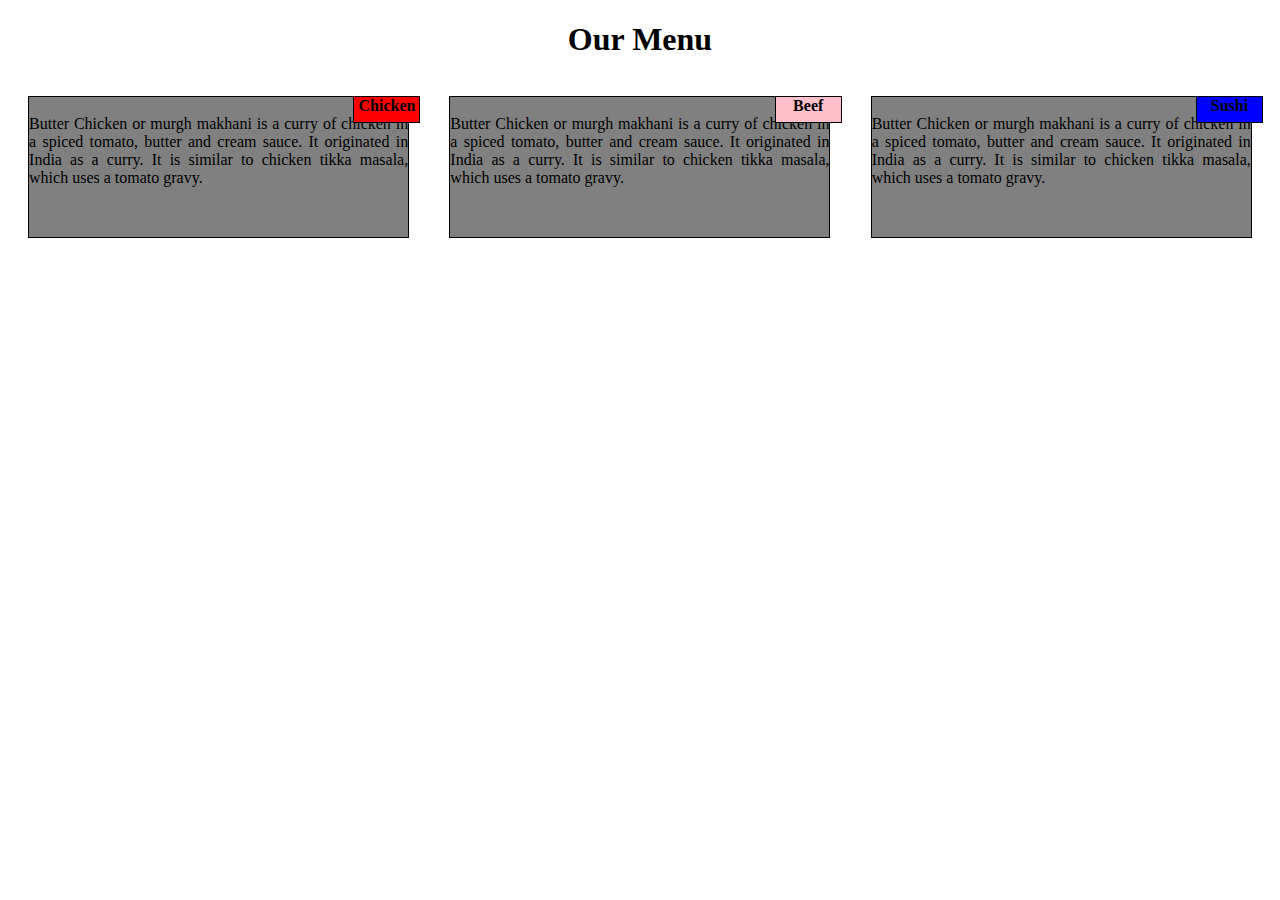
<file: index.html>
<!DOCTYPE html>
<html lang="en" dir="ltr">
  <head>
    <meta charset="utf-8">
    <meta name="viewport" content="width=device-width, initial-scale=1">
    <title>HELLO COURSERA</title>
  </head>
  <link rel="stylesheet" href="mod2master.css">
  <body>
  <h1>Our Menu</h1>
    <div class="row">
    <div class="col-lg-4 col-mg-6 col-sm-12">
      <p id="c">Chicken</p>
      <p id="p1">
        <br>
      Butter Chicken or murgh makhani is a curry of chicken
      in a spiced tomato, butter and cream sauce.
      It originated in India as a curry.
      It is similar to chicken tikka masala, which uses a tomato gravy.
    </p></div>
  <div class="col-lg-4 col-mg-6 col-sm-12">
    <p id="b">Beef</p>
    <p id="p2"><br>Butter Chicken or murgh makhani is a curry of chicken
       in a spiced tomato, butter and cream sauce.
      It originated in India as a curry.
      It is similar to chicken tikka masala, which uses a tomato gravy.
    </p>
  </div>
  <div class="col-lg-4 col-mg-12 col-sm-12">
    <p id="s">Sushi</p>
    <p id="p3"><br>Butter Chicken or murgh makhani is a curry of chicken
       in a spiced tomato, butter and cream sauce.
      It originated in India as a curry.
      It is similar to chicken tikka masala, which uses a tomato gravy.
    </p>
  </div>
  </div>
  </body>
</html>
</file>
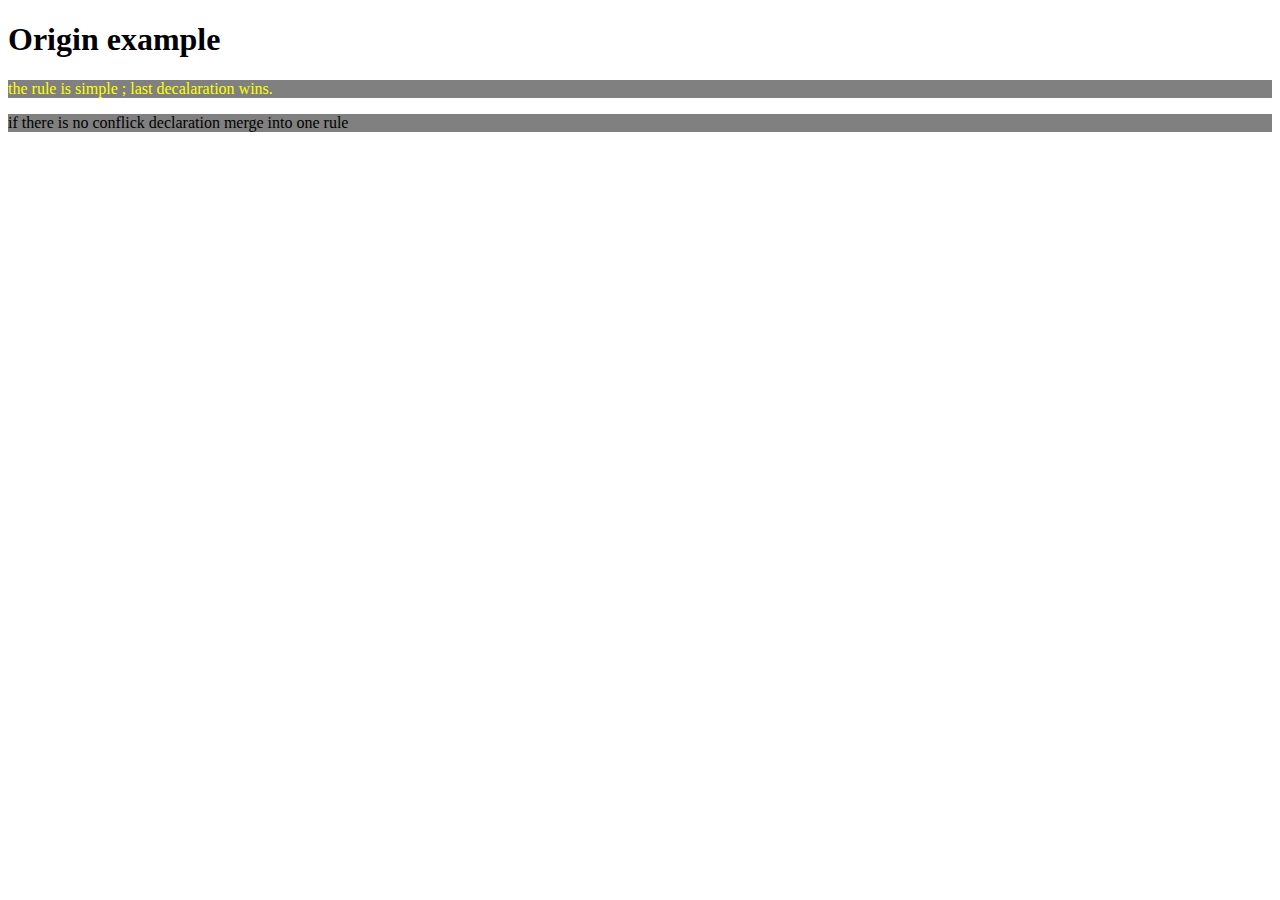
<file: site/lecture17.html>
<!DOCTYPE html>
<html lang="en" dir="ltr">
  <head>
    <meta charset="utf-8">
    <title>cascade of css</title>
    <link rel="stylesheet" href="external.css">
    <style media="screen">
      p {
        color : yellow;
      }
    </style>
  </head>
  <body>
    <h1>Origin example</h1>
    <p>the rule is simple ; last decalaration wins.</p>
    <p style="color: black; ">if there is no conflick declaration merge into one rule</p>
  </body>
</html>
</file>
<file: mod2master.css>
h1 {
  text-align: center;
}
.row {
  width: 100%;

}
#c {
  border: 1px solid black;
  position: absolute;
  background-color: red;
  text-align: center;
  width: 65px;
  height: 25px;
  font-weight: bold;
  top: 0px;
  left:82% ;
}
#b {
  border: 1px solid black;
  position: absolute;
  background-color: pink;
  text-align: center;
  font-weight: bold;
  width: 65px;
  height: 25px;
  top: 0px;
  left:82% ;
}
#s {
  border: 1px solid black;
  position: absolute;
  font-weight: bold;
  text-align: center;
  background-color: blue;
  width: 65px;
  height: 25px;
  top: 0px;
  left:82% ;
}
p {
  border: 1px solid black;
  margin-left: auto;
  margin-right: auto;
  width: 90%;
  height: 140px;
  background: gray;
  font-family: cursive;
  text-align: justify;
}
@media (max-width: 767px) {
  .col-sm-1, .col-sm-2,.col-sm-3,.col-sm-4,.col-sm-4,.col-sm-5,.col-sm-6,.col-sm-7,
  .col-sm-8,.col-sm-9,.col-sm-10,.col-sm-11,.col-sm-12{
    float: left;
    position: relative;
  }
  .col-sm-1{width: 8.33%}
  .col-sm-2{width: 16.66%}
  .col-sm-3{width: 25%}
  .col-sm-4{width: 33.33%}
  .col-sm-5{width: 41.66%}
  .col-sm-6{width: 50%}
  .col-sm-7{width: 58.33%}
  .col-sm-8{width: 66.66%}
  .col-sm-9{width: 75%}
  .col-sm-10{width: 83.33%}
  .col-sm-11{width: 91.66%}
  .col-sm-12{width: 100%}
}
@media (min-width: 768px) and (max-width: 991px) {
  .col-mg-1, .col-mg-2,.col-mg-3,.col-mg-4,.col-mg-4,.col-mg-5,.col-mg-6,.col-mg-7,
  .col-mg-8,.col-mg-9,.col-mg-10,.col-mg-11,.col-mg-12{
    float: left;
    position: relative;
  }
  .col-mg-1{
    width: 8.33%;
  }
  .col-mg-2{
    width: 16.66%;
  }
  .col-mg-3{
    width: 25%;
  }
  .col-mg-4{width: 33.33%;}
  .col-mg-5{width: 41.66%;}
  .col-mg-6{width: 50%;}
  .col-mg-7{width: 58.33%;}
  .col-mg-8{width: 66.66%;}
  .col-mg-9{width: 75%;}
  .col-mg-10{width: 83.33%;}
  .col-mg-11{width: 91.66%;}
  .col-mg-12{width: 100%;}
}
@media (min-width: 992px) {
  .col-lg-1, .col-lg-2,.col-lg-3,.col-lg-4,.col-lg-4,.col-lg-5,.col-lg-6,.col-lg-7,
  .col-lg-8,.col-lg-9,.col-lg-10,.col-lg-11,.col-lg-12{
    float: left;
    position: relative;
  }
  .col-lg-1{
    width: 8.33%;
  }
  .col-lg-2{
    width: 16.66%;
  }
  .col-lg-3{
    width: 25%;
  }
  .col-lg-4{width: 33.33%;}
  .col-lg-5{width: 41.66%;}
  .col-lg-6{width: 50%;}
  .col-lg-7{width: 58.33%;}
  .col-lg-8{width: 66.66%;}
  .col-lg-9{width: 75%;}
  .col-lg-10{width: 83.33%;}
  .col-lg-11{width: 91.66%;}
  .col-lg-12{width: 100%;}
}
</file>
<file: site/external.css>
p {
  background-color: gray;
  font-size: 120%s
  color: red;
}
</file>
